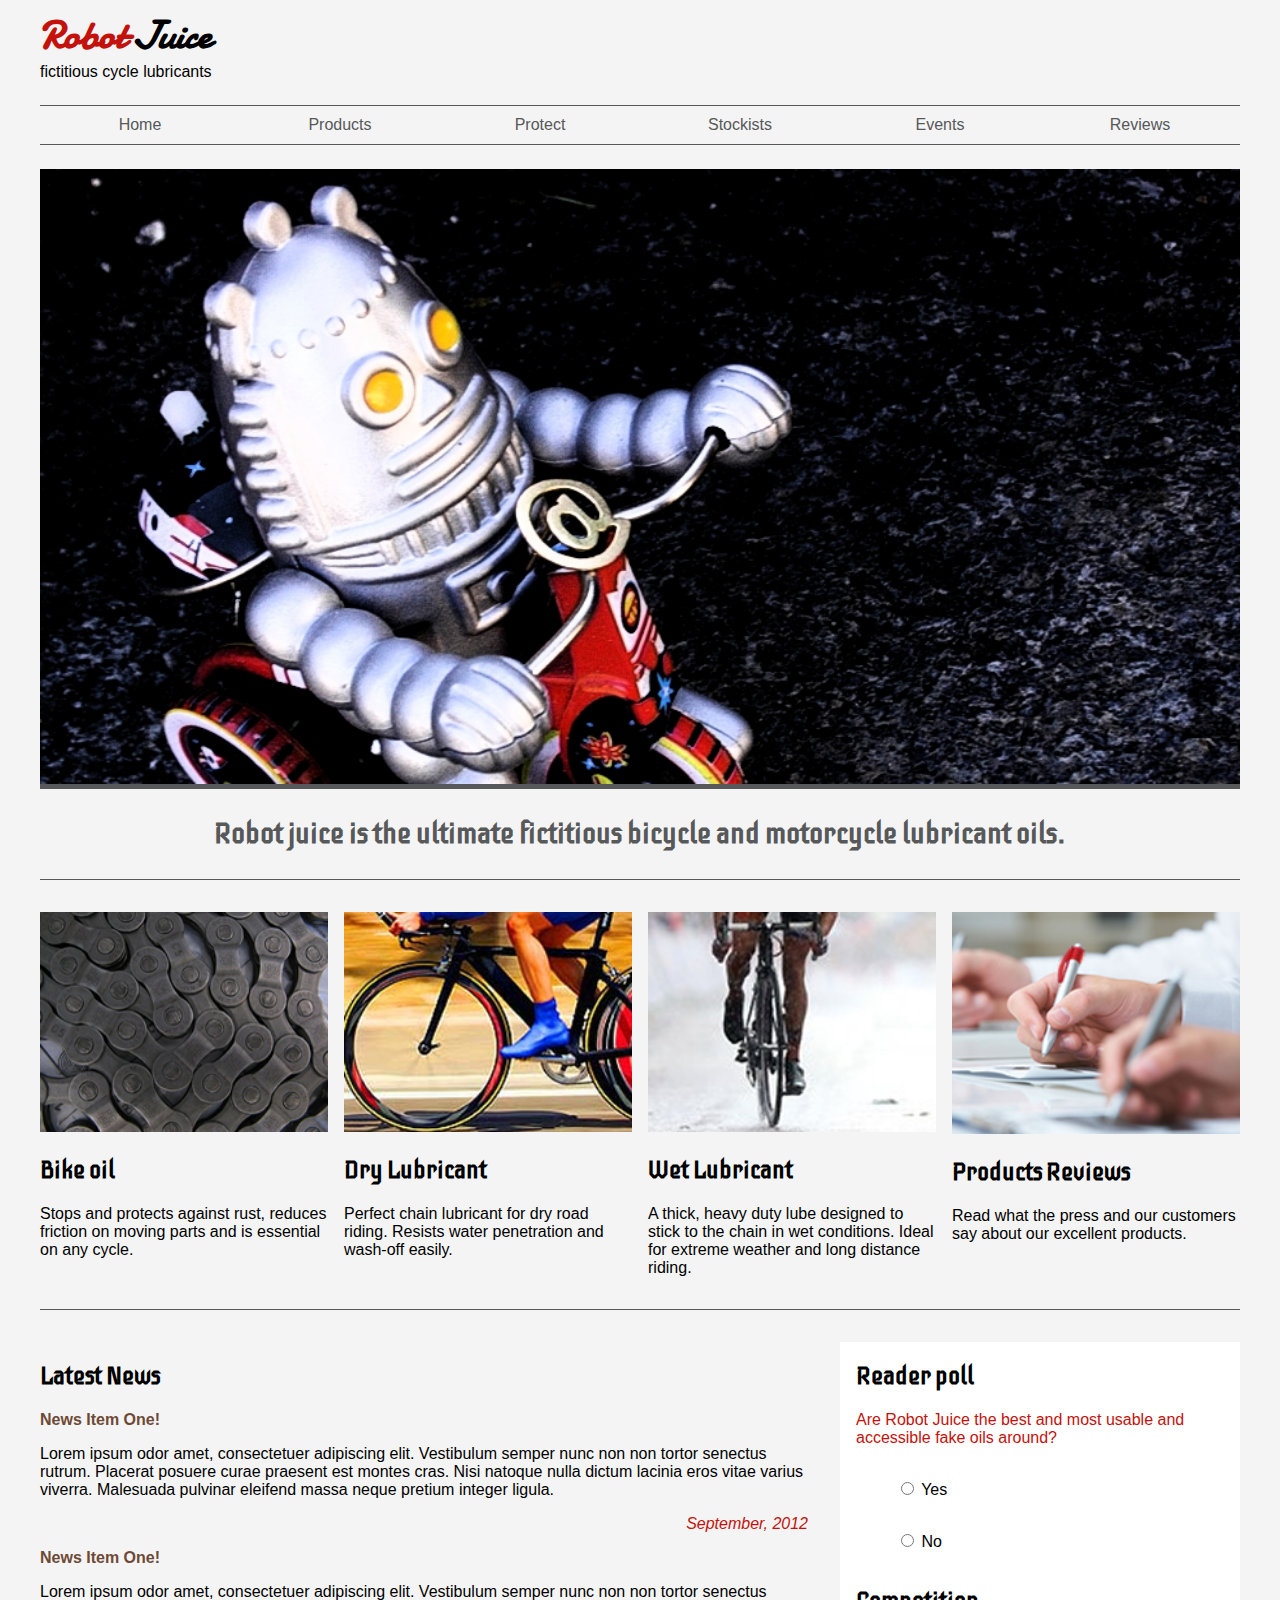
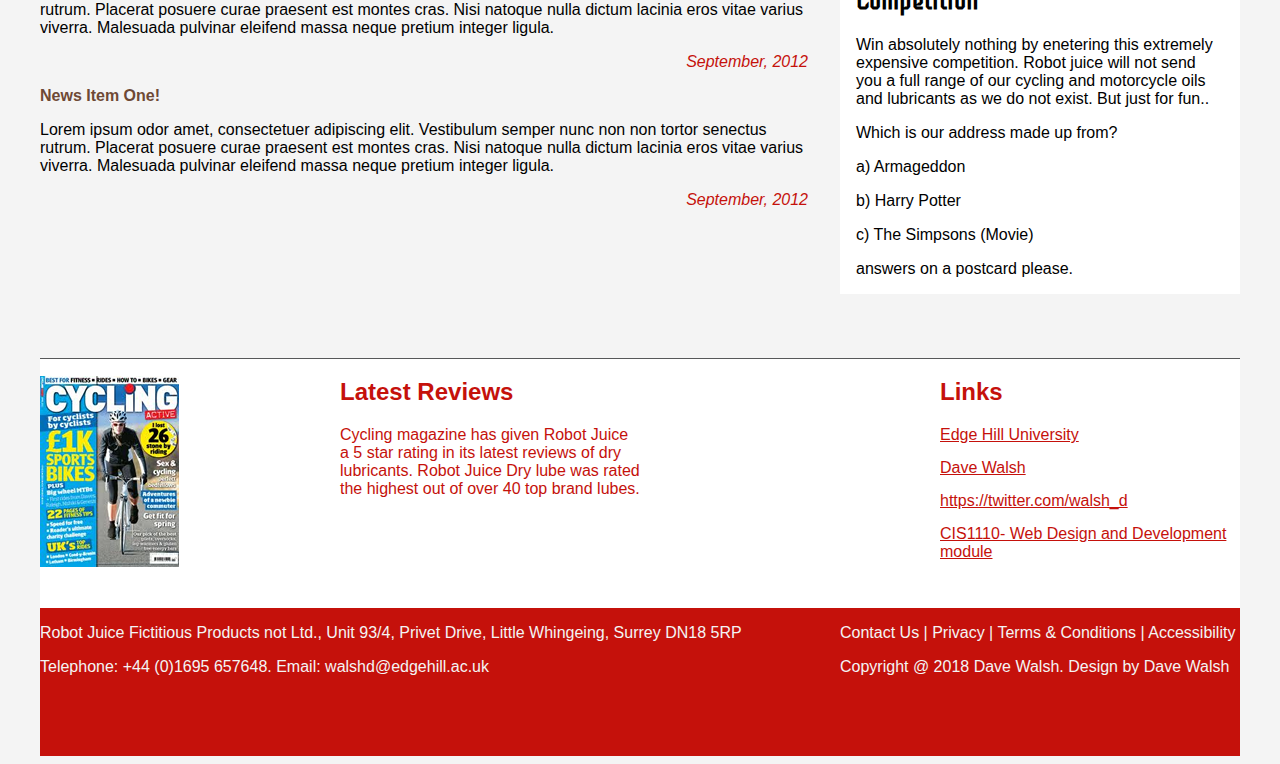
<file: index.html>
<!DOCTYPE html>
<html lang="en">
<head>
    <meta charset="UTF-8">
    <meta name="viewport" content="width=device-width, initial-scale=1.0">
    <title>Robot Juice</title>
    <!-- Link to the main stylesheet for overall page styling -->
    <link rel="stylesheet" href="style.css">
    <!-- Link to a secondary stylesheet for grid-based layout -->
    <link rel="stylesheet" href="grid.css">
</head>
<body>
    <div class="container">
        <header>
            <!--Site header with logo and tagline -->
            <h1 id="logo">
                <span class="robot">Robot</span>
                <span class="juice">Juice</span>
            </h1>
            <p id="tagline">fictitious cycle lubricants</p>
            <!-- Navigation menu for site links -->
            <nav>
                <ul id="menu">
                    <li><a href="index.html">Home</a></li> <!-- Home page link -->
                    <li><a href="product.html">Products</a></li> <!-- Product page link -->
                    <li><a href="#">Protect</a></li>
                    <li><a href="#">Stockists</a></li>
                    <li><a href="#">Events</a></li>
                    <li><a href="#">Reviews</a></li>
                </ul>
            </nav>
     
        </header>
        <!-- Main Content of the page -->
        <main>
            <!-- Banner image and motto -->
            <section>
            <img src="images/robotbanner.jpg" alt="Robot banner of a robot riding a motorcycle." id="imagebanner">
            <h2 id="motto" class="border">Robot juice is the ultimate fictitious bicycle and motorcycle lubricant oils.</h2>
            </section>
            <!-- Product feature section displaying different product types -->
            <div class="products-container border">
                <article class="products">
                    <!-- Product image with alt text for accessibility -->
                    <img src="images/bikechain-bikeoil.jpg" alt="Image of a close up bike chain.">
                    <h2>Bike oil</h2>
                    <p>Stops and protects against rust, reduces friction on moving parts and is essential on any cycle.</p>
                </article>
                <article class="products">
                    <img src="images/cycleside-drylubrication.jpg" alt="Image of zoomed in person riding a bicyle.">
                    <h2>Dry Lubricant</h2>
                    <p>Perfect chain lubricant for dry road riding. Resists water penetration and wash-off easily.</p>
                </article>
                <article class="products">
                    <img src="images/frontcycle-wetlubrication.jpg" alt="Image of a person riding a bicycle in wet conditions.">
                    <h2>Wet Lubricant</h2>
                    <p>A thick, heavy duty lube designed to stick to the chain in wet conditions.
                    Ideal for extreme weather and long distance riding.</p>
                </article>
                <article class="products">
                    <img src="images/productreviews.jpg" alt="Images of peoples hand with a pen in writing.">
                    <h2>Products Reviews</h2>
                    <p>Read what the press and our customers say about our excellent products.</p>
                </article>
            </div>
            <!-- Latest news and Poll container for grid styling -->
            <div class="NewsPoll-container">
                <!-- Latest news section  -->
                <section class="latestNews">
                    <h2>Latest News</h2>
                    <!-- Each <article> represents one product and has been used as they are all related. -->
                    <article>
                        <h3 class="colourHeading">News Item One!</h3>
                        <p>Lorem ipsum odor amet, consectetuer adipiscing elit. Vestibulum semper nunc non non tortor senectus rutrum.
                        Placerat posuere curae praesent est montes cras. Nisi natoque nulla dictum lacinia eros vitae varius viverra.
                        Malesuada pulvinar eleifend massa neque pretium integer ligula.</p>
                        <p class="redtext italic">September, 2012</p>
                    </article>
                    <article>
                        <h3 class="colourHeading">News Item One!</h3>
                        <p>Lorem ipsum odor amet, consectetuer adipiscing elit. Vestibulum semper nunc non non tortor senectus rutrum.
                        Placerat posuere curae praesent est montes cras. Nisi natoque nulla dictum lacinia eros vitae varius viverra.
                        Malesuada pulvinar eleifend massa neque pretium integer ligula.</p>
                        <p class="redtext italic">September, 2012</p>
                    </article>
                    <article>
                        <h3 class="colourHeading">News Item One!</h3>
                        <p>Lorem ipsum odor amet, consectetuer adipiscing elit. Vestibulum semper nunc non non tortor senectus rutrum.
                        Placerat posuere curae praesent est montes cras. Nisi natoque nulla dictum lacinia eros vitae varius viverra.
                        Malesuada pulvinar eleifend massa neque pretium integer ligula.</p>
                        <p class="redtext italic">September, 2012</p>
                    </article>
                </section>
                <!-- Reader poll and competition section -->
                <section class="poll" id="readerPoll">
                    <h2>Reader poll</h2>
                    <p class="redtext">Are Robot Juice the best and most usable and accessible fake oils around?</p>
                        <label>
                            <input type="radio" name="poll" value="yes">
                            Yes
                        </label>
                        <label>
                            <input type="radio" name="poll" value="no">
                            No
                        </label>
                    <h2>Competition</h2>
                    <p>Win absolutely nothing by enetering this extremely expensive competition. 
                    Robot juice will not send you a full range of our cycling and motorcycle oils 
                    and lubricants as we do not exist. But just for fun..</p>
                    <p>Which is our address made up from?</p>
                    <p>a) Armageddon</p>
                    <p>b) Harry Potter</p>
                    <p>c) The Simpsons (Movie)</p>
                    <p>answers on a postcard please.</p>
                </section>
            </div>
            <!-- Reviews and links split into 2 smaller sections for grid styling -->
            <div id="white">
                <img src="images/cyclemagazine.jpg" alt="Image of a cyle magazine">
                <section class="reviews">
                    <h2>Latest Reviews</h2>
                    <p>Cycling magazine has given Robot Juice a 5 star rating in its latest reviews of dry lubricants.
                    Robot Juice Dry lube was rated the highest out of over 40 top brand lubes.
                    </p>
                </section>
                <section class="links">
                    <h2>Links</h2>
                    <ul>
                        <li><a href="https://www.edgehill.ac.uk/">Edge Hill University</a></li>
                        <li><a href="#">Dave Walsh</a></li>
                        <li><a href="https://twitter.com/walsh_d">https://twitter.com/walsh_d</a></li>
                        <li><a href="#">CIS1110- Web Design and Development module</a></li>
                    </ul>
                </section>
            </div>
        </main>
        <!-- Footer section containing contact information split into 2 sections for grid styling -->
        <footer id="red">
            <div id="footer-left">
                <p>Robot Juice Fictitious Products not Ltd., Unit 93/4, Privet Drive, Little Whingeing, Surrey DN18 5RP</p>
                <p>Telephone: +44 (0)1695 657648. Email: walshd@edgehill.ac.uk</p>
            </div>
            <div id="footer-right"> 
                <p>Contact Us | Privacy | Terms & Conditions | Accessibility</p>
                <p>Copyright @ 2018 Dave Walsh. Design by Dave Walsh</p>
            </div>
        </footer>
    </div>
</body>
</html>
</file>
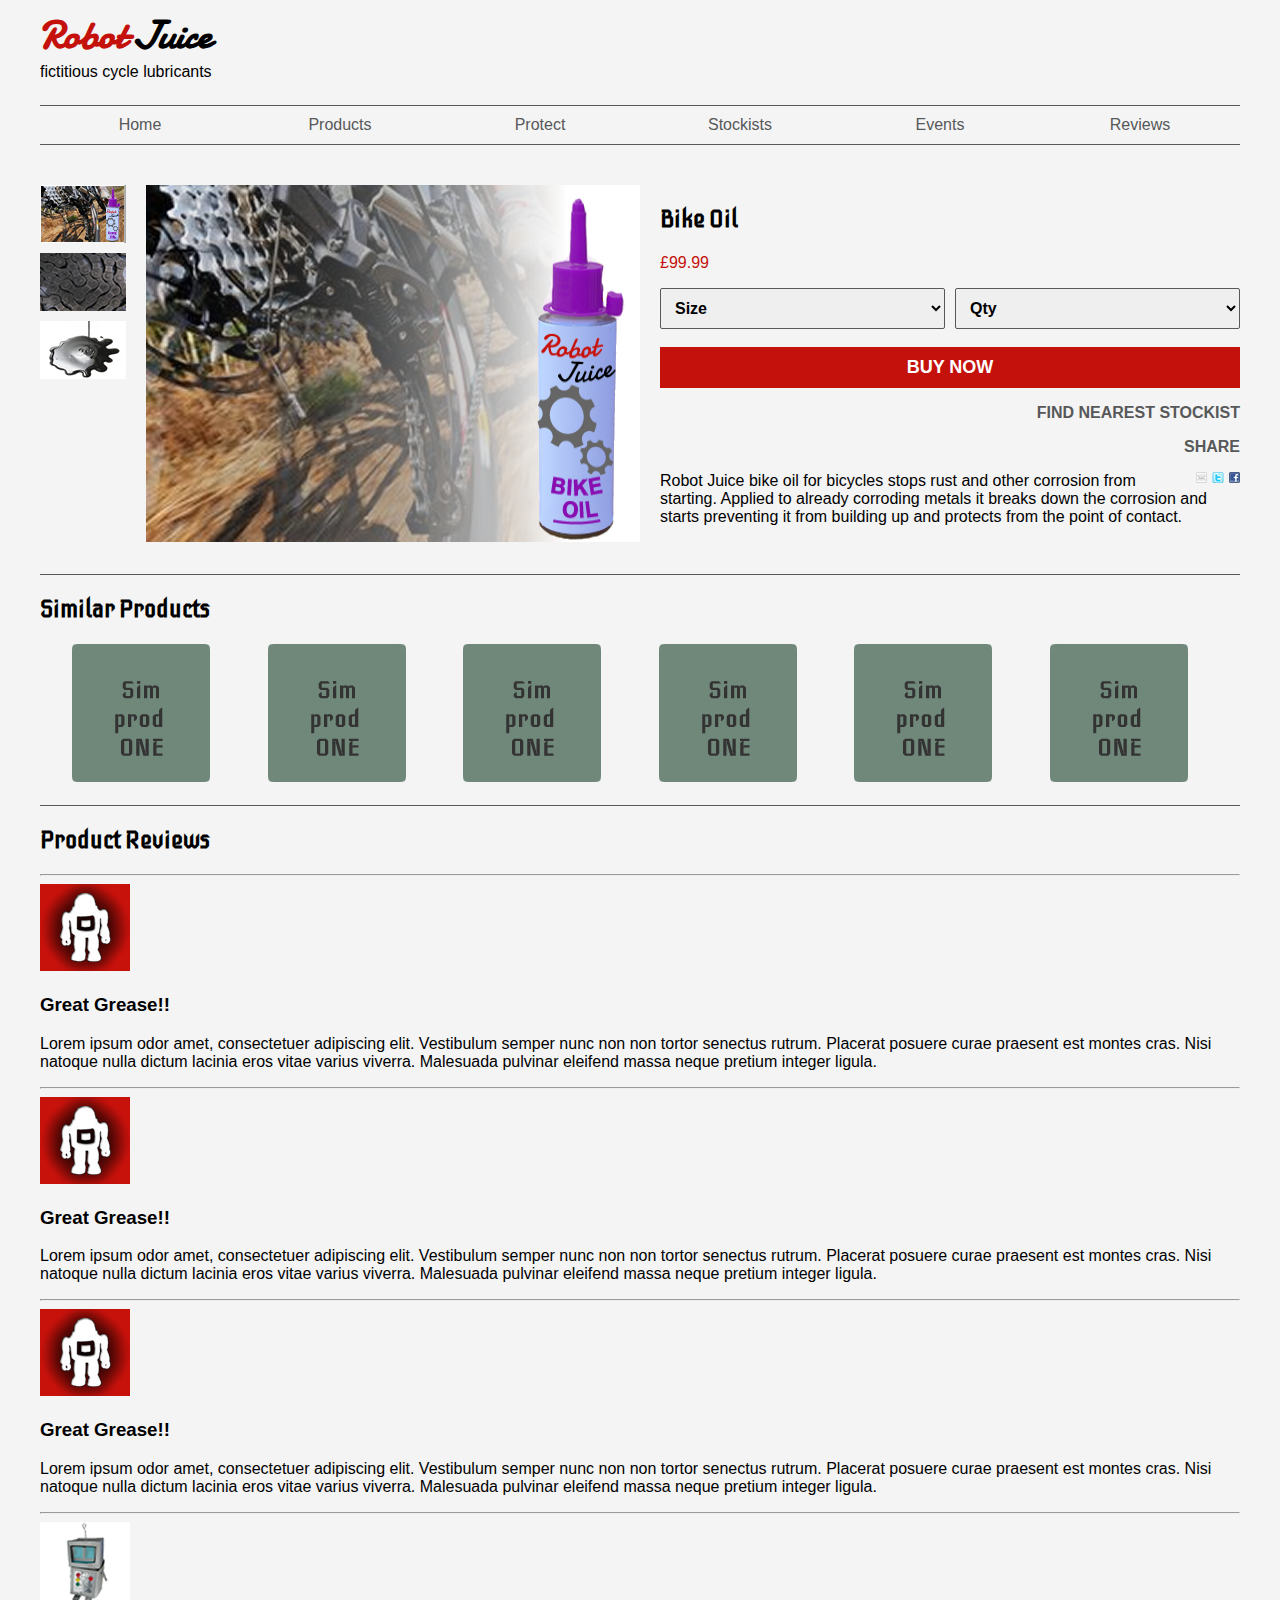
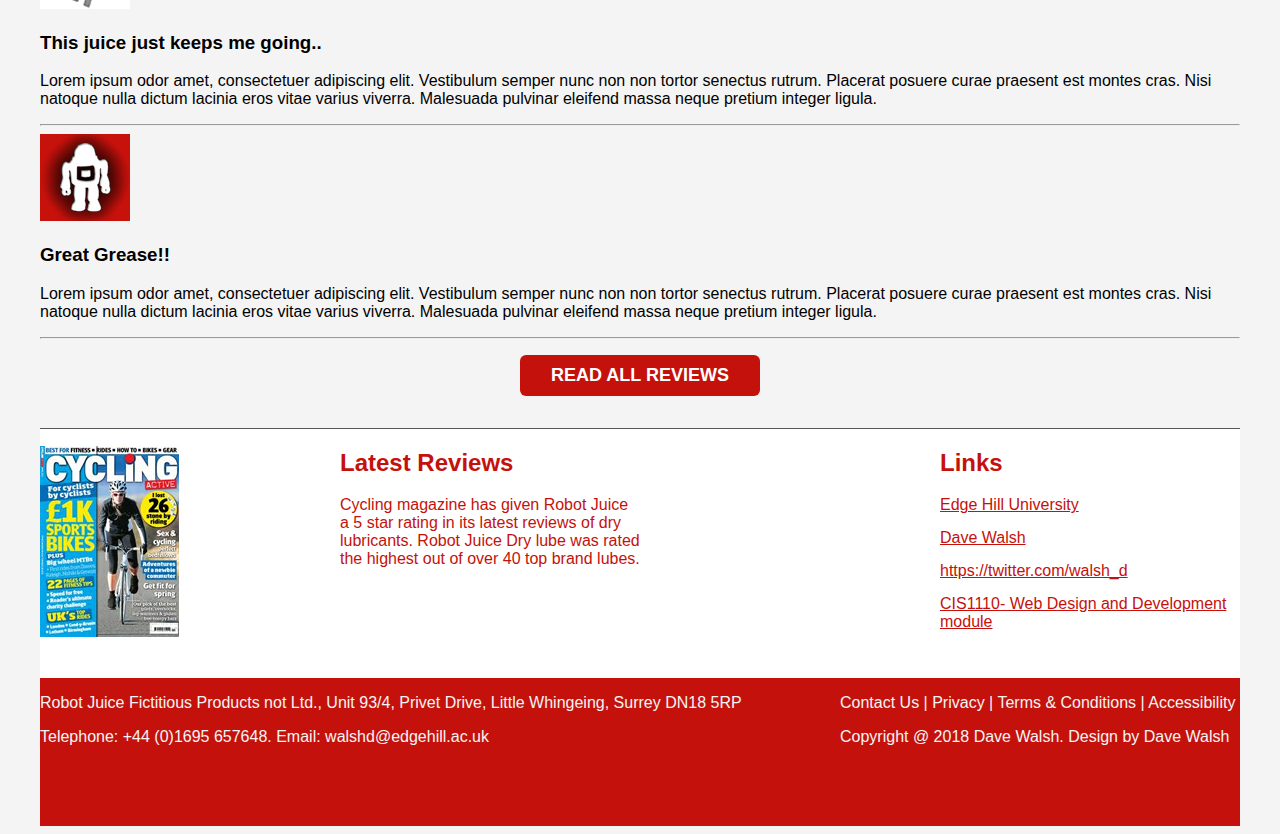
<file: product.html>
<!DOCTYPE html>
<html lang="en">
<head>
    <meta charset="UTF-8">
    <meta name="viewport" content="width=device-width, initial-scale=1.0">
    <title>Robot Juice</title>
    <!-- Link to the main stylesheet for overall page styling -->
    <link rel="stylesheet" href="style.css">
    <!-- Link to a secondary stylesheet for grid-based layout -->
    <link rel="stylesheet" href="grid.css">
</head>
<body>
    <div class="container">
        <header>
            <!--Site header with logo and tagline -->
            <h1 id="logo">
                <span class="robot">Robot</span>
                <span class="juice">Juice</span>
            </h1>
            <p id="tagline">fictitious cycle lubricants</p>
            <!-- Navigation menu for site links -->      
            <nav>
                <ul id="menu">
                    <li><a href="index.html">Home</a></li> <!-- Home page link -->
                    <li><a href="product.html">Products</a></li> <!-- Product page link -->
                    <li><a href="#">Protect</a></li>
                    <li><a href="#">Stockists</a></li>
                    <li><a href="#">Events</a></li>
                    <li><a href="#">Reviews</a></li>
                </ul>
            </nav>
        </header>
        <main>
            <!-- Buying bike oil section -->
            <section class="buying-container border">
                <!-- bike oil thumbnail section contained in a div for flexbox styling -->
                <div class="thumbnail">
                    <img src="images/prod-thumb1.jpg" alt="Product thumbnail 1: small image of the main image of Robot Juice Bike Oil with a bike behind the bottle ">
                    <img src="images/prod-thumb2.jpg" alt="Product thumbnail 2: image of a close up tyre">
                    <img src="images/prod-thumb3.jpg" alt="Product thumbnail 3: small image of oil splat">
                </div>
                <!-- Bike oil image and form for buying -->
                <img src="images/robotjuicebikeoil.jpg" alt="Main image of Robot Juice Bike Oil with a bike behind the bottle">
                <form>
                    <h2 class="bold">Bike Oil</h2>
                    <p class="redtext">£99.99</p>
                    <!-- Size and Quantity Dropdown selection contained in a div for grid styling -->
                    <div id="dropdown-container">
                        <select id="size" name="size" aria-label="Size">
                            <option value="" disabled selected>Size</option>
                            <option value="small">Small (250ml)</option>
                            <option value="medium">Medium (500ml)</option>
                            <option value="large">Large (1L)</option>
                        </select>
                        <select id="quantity" name="quantity" aria-label="Quantity">
                            <option value="" disabled selected>Qty</option>
                            <option value="1">1</option>
                            <option value="2">2</option>
                            <option value="3">3</option>
                            <option value="4">4</option>
                            <option value="5">5</option>
                        </select>
                    </div>
                    <!-- Buy button -->
                    <button type="submit">Buy Now</button>
                    <p class="greyUpper">Find nearest stockist</p>
                    <p class="greyUpper">Share</p>
                    <!-- Social media share icons -->
                     <ul>
                        <li><img class="right" src="images/facebook.jpg" alt="Image of the facebook logo"></li>
                        <li><img class="right" src="images/twitter.jpg" alt="Image of the twitter logo"></li>
                        <li><img class="right" src="images/email.jpg" alt="Image of the email logo"></li>
                     </ul>
                    <!-- bike oil description -->
                    <p>Robot Juice bike oil for bicycles stops rust and other corrosion
                    from starting. Applied to already corroding metals it breaks down 
                    the corrosion and starts preventing it from building up and protects
                    from the point of contact.</p>
                </form>
            </section>
            <!-- Section for similar products containing images -->
            <section class="border">
                <h2>Similar Products</h2>
                <ul class="similar-product-list">
                    <li><img src="images/simprod.jpg" alt="Image of similar products"></li>
                    <li><img src="images/simprod.jpg" alt="Image of similar products"></li>
                    <li><img src="images/simprod.jpg" alt="Image of similar products"></li>
                    <li><img src="images/simprod.jpg" alt="Image of similar products"></li>
                    <li><img src="images/simprod.jpg" alt="Image of similar products"></li>
                    <li><img src="images/simprod.jpg" alt="Image of similar products"></li>
                </ul>
            </section>
            <!--Product Reviews Section -->
            <h2>Product Reviews</h2>
            <hr>

            <!-- Each review is placed in an <article> since it's all realted. I've put the image and header 
            in a <section> inside the article so I can style them to appear on the left,
            with the review text on the right. I haven't managed to do this layout yet,
            but that's the goal with this structure -->
            <div class="productreviews-container">
                <article>
                    <img src="images/reviewicon1.jpg" alt="Image of robot on red background">
                    <h3 class="arial">Great Grease!!</h3>
                    <p>Lorem ipsum odor amet, consectetuer adipiscing elit. Vestibulum semper nunc non non tortor senectus rutrum.
                    Placerat posuere curae praesent est montes cras. Nisi natoque nulla dictum lacinia eros vitae varius viverra.
                    Malesuada pulvinar eleifend massa neque pretium integer ligula.</p>
                </article>
                <hr>
                <article>
                    <img src="images/reviewicon1.jpg" alt="Image of robot on red background">
                    <h3 class="arial">Great Grease!!</h3>
                    <p>Lorem ipsum odor amet, consectetuer adipiscing elit. Vestibulum semper nunc non non tortor senectus rutrum.
                    Placerat posuere curae praesent est montes cras. Nisi natoque nulla dictum lacinia eros vitae varius viverra.
                    Malesuada pulvinar eleifend massa neque pretium integer ligula.</p>
                </article>
                <hr>
                <article>
                    <img src="images/reviewicon1.jpg" alt="Image of robot on red background">
                    <h3 class="arial">Great Grease!!</h3>
                    <p>Lorem ipsum odor amet, consectetuer adipiscing elit. Vestibulum semper nunc non non tortor senectus rutrum.
                    Placerat posuere curae praesent est montes cras. Nisi natoque nulla dictum lacinia eros vitae varius viverra.
                    Malesuada pulvinar eleifend massa neque pretium integer ligula.</p>
                </article>
                <hr>
                <article>
                    <img src="images/reviewicon2.jpg" alt="Image of robot computer">
                    <h3 class="arial">This juice just keeps me going..</h3>
                    <p>Lorem ipsum odor amet, consectetuer adipiscing elit. Vestibulum semper nunc non non tortor senectus rutrum.
                    Placerat posuere curae praesent est montes cras. Nisi natoque nulla dictum lacinia eros vitae varius viverra.
                    Malesuada pulvinar eleifend massa neque pretium integer ligula.</p>
                </article>
                <hr>
                <article>
                    <img src="images/reviewicon1.jpg" alt="Image of robot on red background">
                    <h3 class="arial">Great Grease!!</h3>
                    <p>Lorem ipsum odor amet, consectetuer adipiscing elit. Vestibulum semper nunc non non tortor senectus rutrum.
                    Placerat posuere curae praesent est montes cras. Nisi natoque nulla dictum lacinia eros vitae varius viverra.
                    Malesuada pulvinar eleifend massa neque pretium integer ligula.</p>
                </article>
                <hr>
            </div>

            <!-- Hidden review section for javascript api review loading  -->
            <div class="reviews hidden">
                <dl id="reviewList">
                    <!-- Reviews put in here -->
                </dl>
            </div>

            <!-- Button to trigger reviews -->
            <button id="reviewButton" type="button">Read all reviews</button>

            <!-- Reviews and links split into 2 smaller sections for grid styling -->
            <div id="white">
                <img src="images/cyclemagazine.jpg" alt="Image of a cyle magazine">
                <section class="reviews">
                    <h2>Latest Reviews</h2>
                    <p>Cycling magazine has given Robot Juice a 5 star rating in its latest reviews of dry lubricants.
                    Robot Juice Dry lube was rated the highest out of over 40 top brand lubes.
                    </p>
                </section>
                <section class="links">
                    <h2>Links</h2>
                    <ul>
                        <li><a href="https://www.edgehill.ac.uk/">Edge Hill University</a></li>
                        <li><a href="#">Dave Walsh</a></li>
                        <li><a href="https://twitter.com/walsh_d">https://twitter.com/walsh_d</a></li>
                        <li><a href="#">CIS1110- Web Design and Development module</a></li>
                    </ul>
                </section>
            </div>
        </main>
        <!-- Footer section containing contact information split into 2 sections for grid styling -->
        <footer id="red">
            <div id="footer-left">
                <p>Robot Juice Fictitious Products not Ltd., Unit 93/4, Privet Drive, Little Whingeing, Surrey DN18 5RP</p>
                <p>Telephone: +44 (0)1695 657648. Email: walshd@edgehill.ac.uk</p>
            </div>
            <div id="footer-right"> 
                <p>Contact Us | Privacy | Terms & Conditions | Accessibility</p>
                <p>Copyright @ 2018 Dave Walsh. Design by Dave Walsh</p>
            </div>
        </footer>
    </div>
    <!-- External JavaScript reviews.js file that handles functionality related to read more product reviews. 
     Placed at the end so all the HTML is loaded before the script loads  -->
    <script src="reviews.js"></script>
</body>
</html>
</file>
<file: style.css>
/* Import of google fonts */
@import url('https://fonts.googleapis.com/css2?family=Damion&display=swap');
@import url('https://fonts.googleapis.com/css2?family=Damion&family=Iceberg&display=swap');

body {
    font-family: Arial, Helvetica, sans-serif;
    background-color: #f4f4f4;
}

img {
    max-width: 100%;
    height: auto ;
}

h1, h2, h3 {
    font-family: 'Iceberg', sans-serif;
}

ul {
    list-style-type: none;
    padding: 0;
    margin: 0;
}

a {
    text-decoration: none;
}

/* Border bottom for a few sections*/
.border {
    border-bottom: 1px solid #575859;
}

/* I used W3Schools to help write this code to centre the container.
https://www.w3schools.com/css/css_margin.asp*/
 .container {
    padding-left: 20px;
    padding-right: 20px;
    max-width: 1200px; /* makes the max-width of container */
    margin: 0 auto; /* Centers the container with space to the right and left not top and bottom */
}

.products-container, .NewsPoll-container, #white {
    margin-top: 2em;

}

/* Logo styling */
h1#logo {
    font-size: 2.5em ;
    margin:0;
}

.robot {
    color: #C5110B;
    font-family: 'Damion', Arial, Helvetica, sans-serif;
    
}

.juice {
    color: #000000;
    font-family: 'Damion', sans-serif; 
}

p#tagline {
    margin: 0;
}

/* Navigation Menu Styling */
nav {
    padding-top:0;
    margin-top:0;
}

#menu li { /* Style for each menu item */
    display: block;
    border-top: 1px solid #575859; /* Border at the top */
    border-bottom: 1px solid #575859; /* Border at the bottom */
}

#menu li a { /* Style for the links inside the list items */
    display: block; /* Make the link fill the entire <li> */
    padding: 10px 15px;
    text-align: center; /* Center the link text */
    color: #575859;
}

#menu li a:hover { /* Add hover effect for links */
    background-color: #C5110B;  /* Change background color on hover */
    color: #ffffff;             /* Change text color on hover */
}

ul#menu { /* Add space around */
    margin-top: 1.5em;
    margin-bottom: 1.5em;
}

/*Image and motto section styling*/
#imagebanner {
    width: 100%; /* so image fills the container as without this it stopped before the end */
    border-bottom: 5px solid #575859;
}

#motto {
    font-size: 28px;
    text-align: center;
    color: #575859;
    padding-bottom: 1em;
}

/* Styling for products section */
.products-container {
    padding-bottom: 1em;
}

.products {
    width: 100%;
    box-sizing: border-box;
    
}

.products img { /* Make images responsive */
    width: 100%;  /* Ensure images scale responsively */
    height: auto; /* Maintain aspect ratio */

}

.products h2 {
    color: #000000;
}

.products h2, p {
    text-align: left;
}

.NewsPoll-container {
    padding-bottom: 2em;
}

/* Latest News section styling */
.latestNews {
    padding-right: 2em;
}

.colourHeading {
    color:#6E4935;
    font-family: Arial, Helvetica, sans-serif;
    font-size: 1em;
}

.redtext {
    color: #C5110B;
}

.italic {
    font-style: italic;
    text-align: right;
}

/* Reader Poll section styling */
#readerPoll {
    background-color: #ffffff;
    padding-left: 1em;
    padding-right: 1em;
}

label {
    display:block;
    padding: 1em;
    margin-left: 1.5em;
}

/* Product.html bike oil buying section styling */
.buying-container {
    padding-top: 1em;
    padding-bottom: 2em;
}

#dropdown-container {
    width: 100%; /* Make the div take full width */
}

select {
    padding: 10px; /* Add padding */
    font-size: 16px; /* Set font size */
    border-radius: 2px ;
    border: 1px solid #575859; /* Set border color */
    font-weight: bold;
}

button {
    width: 100%;
    padding: 10px;
    border-radius: 0;
    border: 0;
    background-color: #C5110B;
    color:#ffffff;
    font-size: large;
    font-weight: bold;
    text-transform: uppercase;
    margin-top: 1em;
}

.greyUpper {
    text-transform: uppercase;
    color: #575859;
    text-align: end;
    font-weight: bold;
}

.right {
    float: right; /* aligns social media icons to the right */
    margin-left: 5px; /* adds space between social icons */
}

/* Similar Products Section */

.arial {
    font-family: Arial, Helvetica, sans-serif;
}

.similar-product-list li img {
    max-width: 100%; /* make images fill the container */
    height: auto;
    padding-bottom: 10%; /* adds space between the image and bottom */
     
}

/* Product Reviews Section */
button#reviewButton {
    margin-top: 2em;
    margin-bottom: 1.5em;
    border-radius: 6px;
    display: block;
    cursor: pointer; 
    margin:0 auto;
}

/* Footer styles */
footer#red {
    background-color: #C5110B;
    padding-bottom: 4em;
}

footer p {
    color: #f4f4f4;
}

div#white {
    background-color: #ffffff;
    border-top: 1px solid #575859;
    padding-bottom: 2em;
}

#white img {
    padding-top: 1em ;
}

#white p, a {
    color: #C5110B;   
}

#white a {
    text-decoration: underline;
}

#white h2 {
    font-family: Arial, Helvetica, sans-serif;
    color: #C5110B;
}

#white li{
    padding-bottom: 5%;
}

@media (min-width: 870px) {

    /* Change size of review button on larger screens so it doesn't take up the whole screen widthn*/
    button#reviewButton {
        width: 20%;
    }
}
</file>
<file: grid.css>
/* Navigation menu grid styling */
#menu {
    display: grid; /* Use grid layout */
    grid-template-columns: repeat(3, 1fr); /* Create 3 equal-width columns */
}

/* Bike Oil Buying section */
#dropdown-container {
    display: grid; /* Use CSS grid */
    grid-template-columns: repeat(2, 1fr); /* Create two equal-width columns */
    gap: 10px; /* Add space between the columns */
}

/* Style the unordered list to use grid layout */
.similar-product-list {
    display: grid; /* Use grid layout */
    grid-template-columns: repeat(3, 1fr); /* Create 3 equal-width columns */
    gap: 5px;
}


/* Grid Styles for screens larger than 870px */
@media (min-width: 870px) {
    /*Changes nav menu grid on small screen from 3fr to 6fr on larger screen */
    #menu {
        grid-template-columns: repeat(6, 1fr); 
    }

    /* Puts the products container into a 4 column grid */
    .products-container {
        display: grid;
        grid-template-columns: repeat(4, 1fr);
        gap: 1em; 
    }

    /* Latest News and Poll section grid css styling*/
    .NewsPoll-container {
        display: grid;
        grid-template-columns: repeat(3, 1fr); 
    }

    .latestNews {
        grid-column: 1 / 3; /* takes up columns 1-2 */
    }

    .poll {
        grid-column: 3 ; /* takes up the last column */
    }

    /* Changes similar product grid from 3fr to 6fr on larger screen */
    .similar-product-list {
        grid-template-columns: repeat(6, 1fr);
        padding-left: 2em; 
    }

    /* W3Schools was used to help write this Buying Oil Section : https://www.w3schools.com/cssref/css3_pr_flex-wrap.php*/
    /* Buying Oil Section Flexbox css styling */
    .buying-container {
        display: flex; /* Flexbox layout */
        flex-wrap: wrap; /* Allows the form and images to wrap on smaller screens */
        gap: 20px;
    } 

    .thumbnail {
        display: flex;
        flex-direction: column; /* makes thumbnail images appear in column beside main image*/
        gap: 10px;
    }

    form {
        flex: 1; /* Makes the form take up the rest of the space */
    }

    /* Product Reviews Section*/

    /*White section css grid styling*/
    #white {
        display: grid; 
        grid-template-columns: repeat(4, 1fr); /* Creates 4 equal-width columns */
        
    }

    #white img {
        grid-column: 1; /* Puts the image in the first column */
        padding-top: 1em ;
    }
    
    .reviews {
        grid-column: 2; /* Puts the "Latest Reviews" section in the second column */
    }
    
    .links {
        grid-column: 4; /* Puts the "Links" section in the fourth column */
    }

    /* Footer grid css styling */
    footer {
        display: grid; /* grid layout */
        grid-template-columns: repeat(6, 1fr); /* Creates 6 equal-width columns */
    }

    #footer-left {
        grid-column: 1 / 5; /* Puts the left footer content in the columns 1-4*/
    }

    #footer-right {
        grid-column: 5 / 7; /* Puts the right footer content in the columns 5-6*/
    }
  }
</file>
